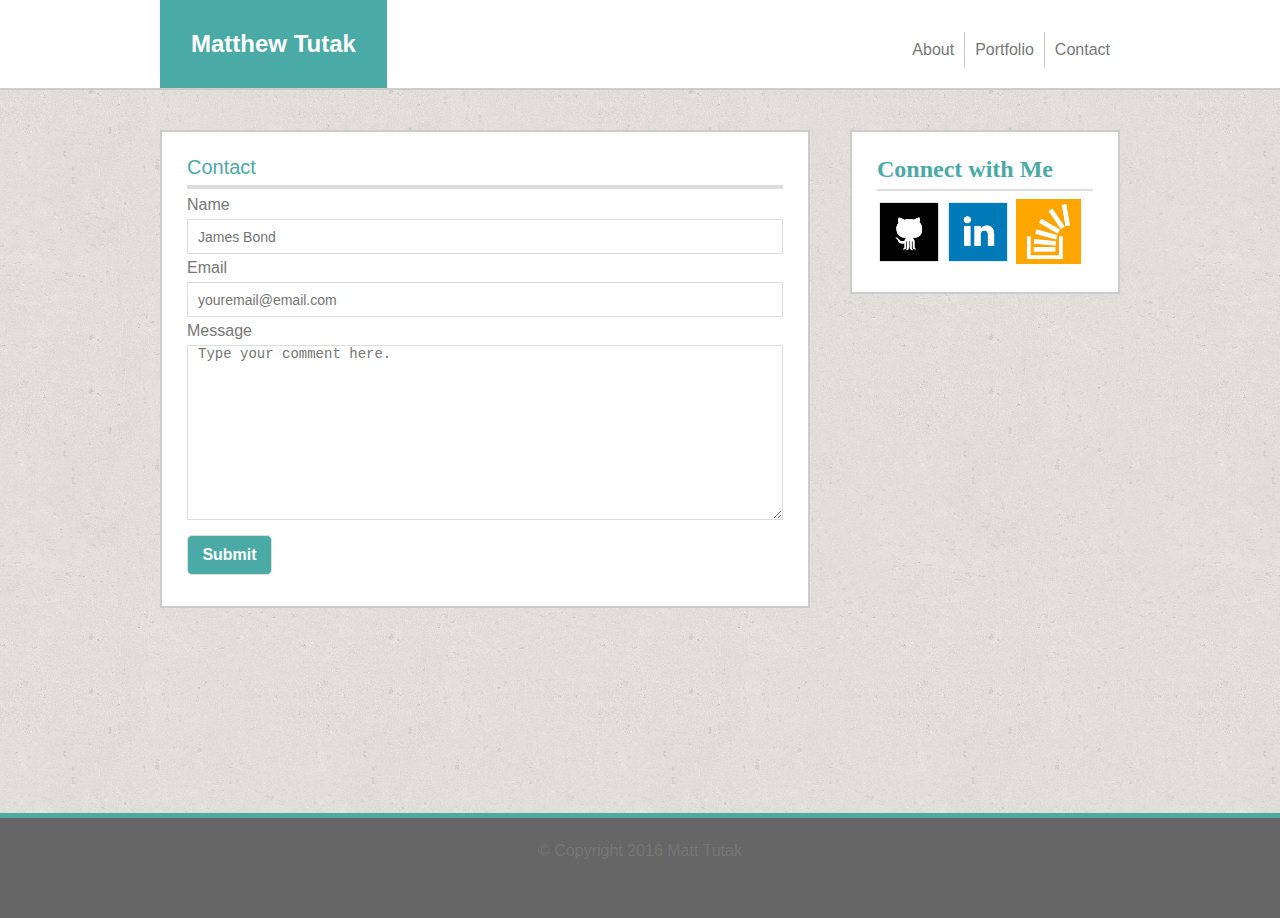
<file: contact.html>
<!DOCTYPE html>
<html>
<head>
	<title>About Tutak</title>
	<!-- getting meta with some meta tags used to describe website content read by browsers and search engines. may marginally help with SEO as well?   -->
	<meta charset="utf-8">
    <meta name="viewport" content="width=device-width, initial-scale=1.0, user-scalable=no">
    <meta http-equiv="x-ua-compatible" content="IE=edge">
    <meta name="description" content="A Portfolio and Bio of Matt Tutak for NU Bootcamp">
    <meta name="author" content="Matthew Tutak">
    <!-- CSS Reset for Cross Browser Compatibility. Is normalize.css a good alternative? Not very familiar with the difference but doesn't seem to wipe everything clean. Considered to keep some browser features and correct bugs HTML5.  -->
    
    <link rel="stylesheet" type="text/css" href="assets/css/reset.css">
    <link rel="stylesheet" type="text/css" href="assets/css/style.css">
     <!-- any font style links - I believe these should be placed before the main style sheet?
    <link href='http://fonts.googleapis.com/css?family=Roboto:400,100,100italic,300,300italic,400italic,500,500italic,700,700italic,900,900italic' rel='stylesheet' type='text/css'> -->
</head>
<body>
<header>
<nav class="pagewrap">
	<h1 id="logo">Matthew Tutak</h1>
	<ol class="topnav">
		<li><a href="contact.html">Contact</a></li> 
		<li><a href="portfolio.html">Portfolio</a></li>
		<li><a href="index.html">About</a></li>
	</ol>
</nav>
</header>
<div class="pagewrap content clearfix">
	<section class="mainsection">
		<form action="mailto:matt@emergentactive.com" method="post">
		<fieldset>
			<legend>Contact</legend>
			<hr class="line">
			<label for="name">Name<br></label>
		  		<input type="text" name="name" id="name" placeholder="James Bond"><br>
		  	<label for="email">Email<br></label>
		  		<input type="email" name="email" id="email" placeholder="youremail@email.com" required>
		  	<label for="message">Message<br></label>
		  		<textarea name="message" placeholder="Type your comment here." id="message"></textarea>
		  <input type="submit" value="Submit" id="submit">
	  </fieldset>
	</form>
	</section>
	<aside class="sidebar">
		<div class="container clearfix">
			<h2 class="heading">Connect with Me</h2>
			<hr>
				<ol class="connect">
					<li >
						<a href="https://github.com/Mtutak" target="_blank">
							<img class="icon" src="assets/images/github_square_black.png" alt="github">
						</a>
					</li>
					<li >
						<a href="http://www.linkedin.com/in/matthew-tutak-3204b065" target="_blank">
							<img class="icon"  src="assets/images/linkedin_square_color.png" alt="linkedin">
						</a>
					</li>
					<li >
						<a href="http://stackoverflow.com/users/6802356/matthew-tutak" target="_blank">
							<img class="icon" src="assets/images/stackoverflow.png" alt="stack overflow">
						</a>
					</li>
				</ol>
		</div>
	</aside>
	<div class="push"></div>
</div>
<footer>
<p>&copy; Copyright 2016 Matt Tutak</p>
	
</footer>

<!-- Insert Any Core Scripts -->
</body>
</html>
</file>
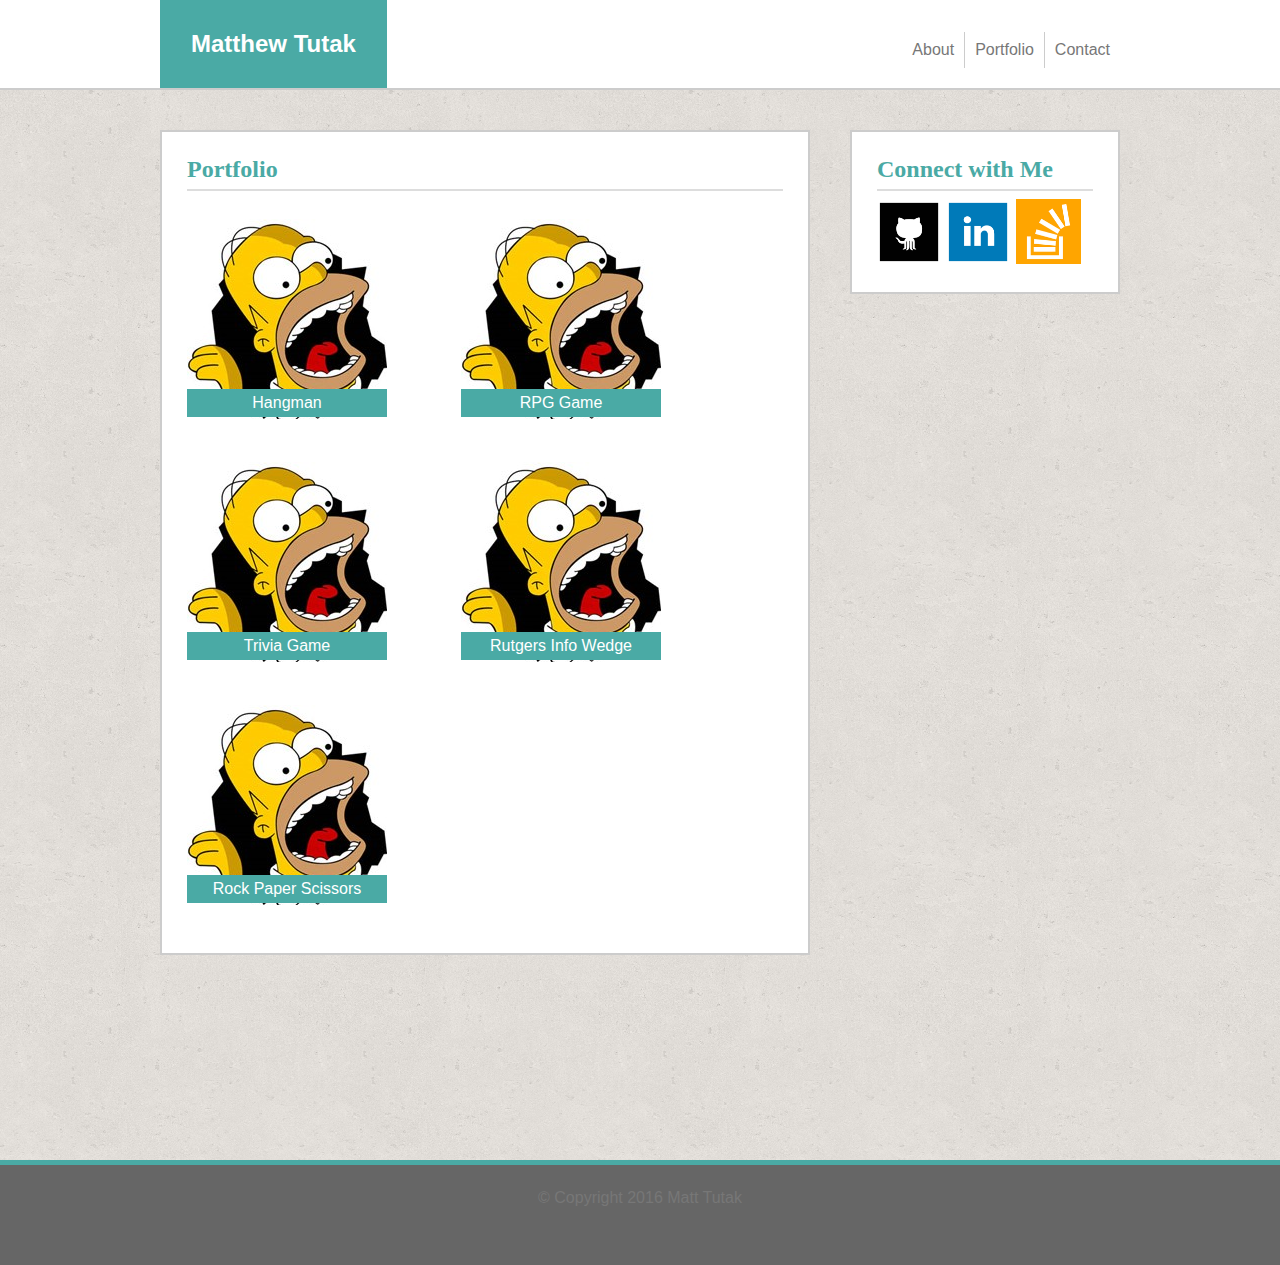
<file: portfolio.html>
<!DOCTYPE html>
<html>
<head>
	<title>About Tutak</title>
	<!-- getting meta with some meta tags used to describe website content read by browsers and search engines. may marginally help with SEO as well?   -->
	<meta charset="utf-8">
    <meta name="viewport" content="width=device-width, initial-scale=1.0, user-scalable=no">
    <meta http-equiv="x-ua-compatible" content="IE=edge">
    <meta name="description" content="A Portfolio and Bio of Matt Tutak for NU Bootcamp">
    <meta name="author" content="Matthew Tutak">
    <!-- CSS Reset for Cross Browser Compatibility. Is normalize.css a good alternative? Not very familiar with the difference but doesn't seem to wipe everything clean. Considered to keep some browser features and correct bugs HTML5.  -->
    
    <link rel="stylesheet" type="text/css" href="assets/css/reset.css">
    <link rel="stylesheet" type="text/css" href="assets/css/style.css">
     <!-- any font style links - I believe these should be placed before the main style sheet?
    <link href='http://fonts.googleapis.com/css?family=Roboto:400,100,100italic,300,300italic,400italic,500,500italic,700,700italic,900,900italic' rel='stylesheet' type='text/css'> -->
</head>
<body>
<header>
<nav class="pagewrap">
	<h1 id="logo">Matthew Tutak</h1>
	<ol class="topnav">
		<li><a href="contact.html">Contact</a></li> 
		<li><a href="portfolio.html">Portfolio</a></li>
		<li><a href="index.html">About</a></li>
	</ol>
</nav>
</header>
	<div class="pagewrap content clearfix">
		<section class="mainsection">
			<article class="container">
				<h1 class="heading">Portfolio</h1>
				<hr>
				<div class="midfolio">
					<div class="pic_contain">
						<img class="folio" alt="folioimage" src="assets/images/fillimage.jpg">
						<div class="toplayer">
							<a href="#" > Hangman</a>
						</div>
					</div>
					<div class="pic_contain">
						<img class="folio" alt="folioimage" src="assets/images/fillimage.jpg">
						<div class="toplayer">
							<a href="#" > RPG Game</a>
						</div>
					</div>
				</div>
				<div class="midfolio">
					<div class="pic_contain">
						<img class="folio" alt="folioimage" src="assets/images/fillimage.jpg">
						<div class="toplayer">
							<a href="#" > Trivia Game</a>
						</div>
					</div>
					<div class="pic_contain">
						<img class="folio" alt="folioimage" src="assets/images/fillimage.jpg">
						<div class="toplayer">
							<a href="#" > Rutgers Info Wedge</a>
						</div>
					</div>
					<div class="pic_contain">
						<img class="folio" alt="folioimage" src="assets/images/fillimage.jpg">
						<div class="toplayer">
							<a href="#" > Rock Paper Scissors</a>
						</div>
					</div>
				</div>
			</article>
	</section>
	<aside class="sidebar">
		<div class="container clearfix">
			<h2 class="heading">Connect with Me</h2>
			<hr>
				<ol class="connect">
					<li >
						<a href="https://github.com/Mtutak" target="_blank">
							<img class="icon" src="assets/images/github_square_black.png" alt="github">
						</a>
					</li>
					<li >
						<a href="http://www.linkedin.com/in/matthew-tutak-3204b065" target="_blank">
							<img class="icon"  src="assets/images/linkedin_square_color.png" alt="linkedin">
						</a>
					</li>
					<li >
						<a href="http://stackoverflow.com/users/6802356/matthew-tutak" target="_blank">
							<img class="icon" src="assets/images/stackoverflow.png" alt="stack overflow">
						</a>
					</li>
				</ol>
		</div>
	</aside>
	<div class="push"></div>
</div>
<footer>
<p>&copy; Copyright 2016 Matt Tutak</p>
	
</footer>

<!-- Insert Any Core Scripts -->
</body>
</html>
</file>
<file: assets/css/style.css>
html, body {
	height: 100%
	width:100%;
	color:#777777;
	background-color: #ecebeb;
	font-family: "Arial", "Helvetica Neue", "Helvetica", sans-serif;
}

body {
	background-image: url("../images/cork-wallet.png");
	background-repeat: repeat;
}

.clearfix:after {
	visibility: hidden;
	display: block;
	font-size: 0;
	content: " ";
	clear: both;
	height: 0;
	}
* html .clearfix             { zoom: 1; } /* IE6 */
*:first-child+html .clearfix { zoom: 1; } /* IE7 */

* {
	box-sizing: border-box;
}

/* Display */
.pagewrap {
	width:100%;
     max-width: 960px;
     margin: 0 auto;
     clear:both;
}

.pagewrap content {
	min-height: 100%;
     height:auto !important;
     height:100%;
	 margin: 0 auto -76px;
}

footer, .push {
	height: 105px;
	clear:both;
}

.mainsection {
	box-sizing: border-box;
	width:650px;
	float:left;
	margin-right: 39px;
	padding: 25px;
	margin-bottom: 100px;
}

.sidebar {
	box-sizing: border-box;
	width:100%;
	max-width:270px;
	float:right;
	margin: 0 auto;
	padding: 25px;
}

.mainsection, .sidebar {
	margin-top: 40px;
	border: 2px solid #cccccc;
}

nav {
	padding:32px 0px;
	clear:both;
}

#logo {
	font-size:24px;
	display:inline;
	padding:31px;
	background-color:#4aaaa5;
	color:#ffffff;
	font-weight: bold;
}

.name {
	display:inline-block;
}

.topnav, .connect{
	list-style-type: none;
	margin:0px;
	padding:0px;
	overflow: hidden;
	display:inline;
}

ol.topnav li {
	float:right;
	padding:10px;
}

.icon {
	width:65px;
	height: 65px;
}

#stack {
	width:60px;
	height:61px;
}

ol.connect li{
	display:inline-block;
}

.topnav li:nth-child(2) {
	border-left:1.7px solid #cccccc;
	border-right:1.7px solid #cccccc;
}

a {
	text-decoration: none;
	color:#777777;
}

#introthree {
	font-size: 12px;
	font-weight: bold;
	color:black;
}


header {
	width:100%;
	background-color: #ffffff;
	border-bottom: 2px solid #cccccc;

}

footer {
	background-color: #666666;
	clear:both;
	text-align: center;
	border-top: 5px solid #4aaaa5;
	padding:25px 0px 25px 0px;
}


.heading {
	color: #4aaaa5;
	font-family: "Georgia", Times, "Times New Roman", serif;
	font-size: 24px;
	font-weight: bold;
}


section, aside {
	background-color: #ffffff;
	border:border: 2px solid #dddddd;
}

.container {
	margin:0 auto;
}

hr {
	border: 0;
    height: 2px;
    background: #dddddd;
}

.aboutcontent {
	display: inline-block;
    float: left;
   }

#profilepic {
	float:left;
	width:250px;
	margin-right: 10px;
}

#emergent {
	margin-top: 5px;
	width:50px;
}
/* FORM on Contact Page */

input, textarea {
	width:100%;
}

#submit {
	border-radius: 5px;
	width:85px;
	padding:10px;
	font-size: 16px;
	font-weight: bold;
	display:block;
	background-color:#4aaaa5;
	color:#ffffff;
}

legend{
	color:#4aaaa5;
	font-size: 20px;
	font-style: bold;
}

.line {
	border: 0;
    height: 4px;
    background: #dddddd;

}

input, textarea {
	margin-top: 6px;
	margin-bottom: 6px;
	border: 1px solid #dddddd;
}

input[type=text], input[type=email], textarea {
    height: 35px;
    padding: 0 10px;
    font-size: 14px;
}

#message {
	height:175px;
}

/* PORTFOLIO PAGE STYLING */
.pic_contain {
	/*position:relative;
	display:inline-block;
	margin:0 auto; */
	width: 274px; 
    overflow: auto;
    position: relative;
    float: left;
    margin: 20px 0;

}



.folio {
	width:200px;
}

/*.midfolio {
	margin:0 auto;
	text-align: center;
} */

.toplayer {
	position:absolute;
	box-sizing: border-box;
	width:200px;
	background-color:#4aaaa5;
	bottom:5px;
	left:0;
	padding-top:6px;
	padding-bottom: 6px;
	font-size:16px;
	text-align: center;
	z-index:2;
}

.toplayer a {
	color:white;
}


/* Hover Animation */
h1:hover, #logo:hover {
	font-weight: bolder;
	color:orange;
}

a:hover, a:active {
	font-weight: bolder;
	color:orange;
	
}

#submit:hover, #submit:hover {
	font-weight: bold;
	background-color: #225b58;
}


/*Responsive Design, Media Queries*/
@media (max-width: 980px) {
  	.pagewrap {
     max-width: 85%;
     margin: 0 auto;
 	}

 	.mainsection {
 		width:60%;
 		margin:15px auto 15px auto;
 		overflow: hidden;

 	}
	.sidebar {
		width:35%;
		margin:15px auto 15px auto;
	}
 	

	.aboutcontent {
		width:100%;
		max-width: 100%;
		display: inline-block;
		float:none;
		margin-left: 0px;
	    margin-top: 10px;
	    margin-right: 10px;
	   }
	#profilepic {
		float:none;
		width:90%;
		display:block;
		margin:10px 0px;
	}

	   /*Portfolio*/
	 .pic_contain {
	 	float:none;
	 	display:inline-block;
	 	width:90%;
	 	margin:20px 15px;
	 }

	 .folio {
	 	width:100%;
	 }

	 .toplayer {
	 	width:100%;
	 }
  }

 @media (max-width:768px) {
	#logo {
		padding-left: 20px;
	}

 	.pagewrap {
	width:100%;
     max-width: 100%;
     margin: 0 auto;
 	}

 	.mainsection {
 		float:none;
 		width:95%;
 		max-width: 95%;
 		margin:10px auto 10px auto;
 		overflow: hidden;

 	}
	.sidebar {
		float:none;
		width:95%;
		max-width: 95%;
		margin:10px auto 10px auto;
	}
 	

	.aboutcontent {
		width:100%;
		max-width: 100%;
		display: inline-block;
		float:none;
		margin-left: 0px;
	    margin-top: 10px;
	    margin-right: 10px;
	   }

	   /*Portfolio*/
	 .pic_contain {
	 	float:none;
	 	display:inline-block;
	 	width:45%;
	 	margin:10px 10px;
	 }

	 .folio {
	 	width:100%;
	 }

	 .toplayer {
	 	width:100%;
	 }
 }

 @media (max-width: 640px) {

 	nav {
 		padding:0px;
 	}

 	.pagewrap {
	width:100%;
     max-width: 100%;
     margin: 0 auto;
 	}
	
	.name, #logo{
		display:block;
		margin: 0 auto;
		width:100%;
		text-align: center;
	}

	.topnav {
		display:block;
		margin: 0 auto;
		width:100%;
	}

	.topnav li {
		display:block;
		margin: 0 auto;
		width:33.33%;
		text-align: center;
	}

	.mainsection {
 		float:none;
 		width:95%;
 		max-width: 95%;
 		margin:10px auto 10px auto;
 		overflow: hidden;

 	}
	.sidebar {
		float:none;
		width:95%;
		max-width: 95%;
		margin:10px auto 10px auto;
	}
 	
 	#profilepic {
 		width:80%;
 		max-width: 80%;
 		float:none;
 		display:block;
 		margin:0 auto;
 	}

 	#introthree {
 		width:100%;
 		text-align: center;
 	}

	.aboutcontent {
		width:100%;
		max-width: 100%;
		display: inline-block;
		float:none;
	    margin-left: 0px;
	    margin-top: 10px;
	   }

	 #emergent {
	 	display:block;
	 	margin: 0 auto;
	 }

	 /* Portfolio */

	.folio {
	 	width:100%;
	 	display:block;
	 	margin:0 auto;

	 }

	 .pic_contain{
	 	width:100%;
	 	margin: 20px auto;
	 }

	 .toplayer {
	 	width:100%;
	 }

 }
</file>
